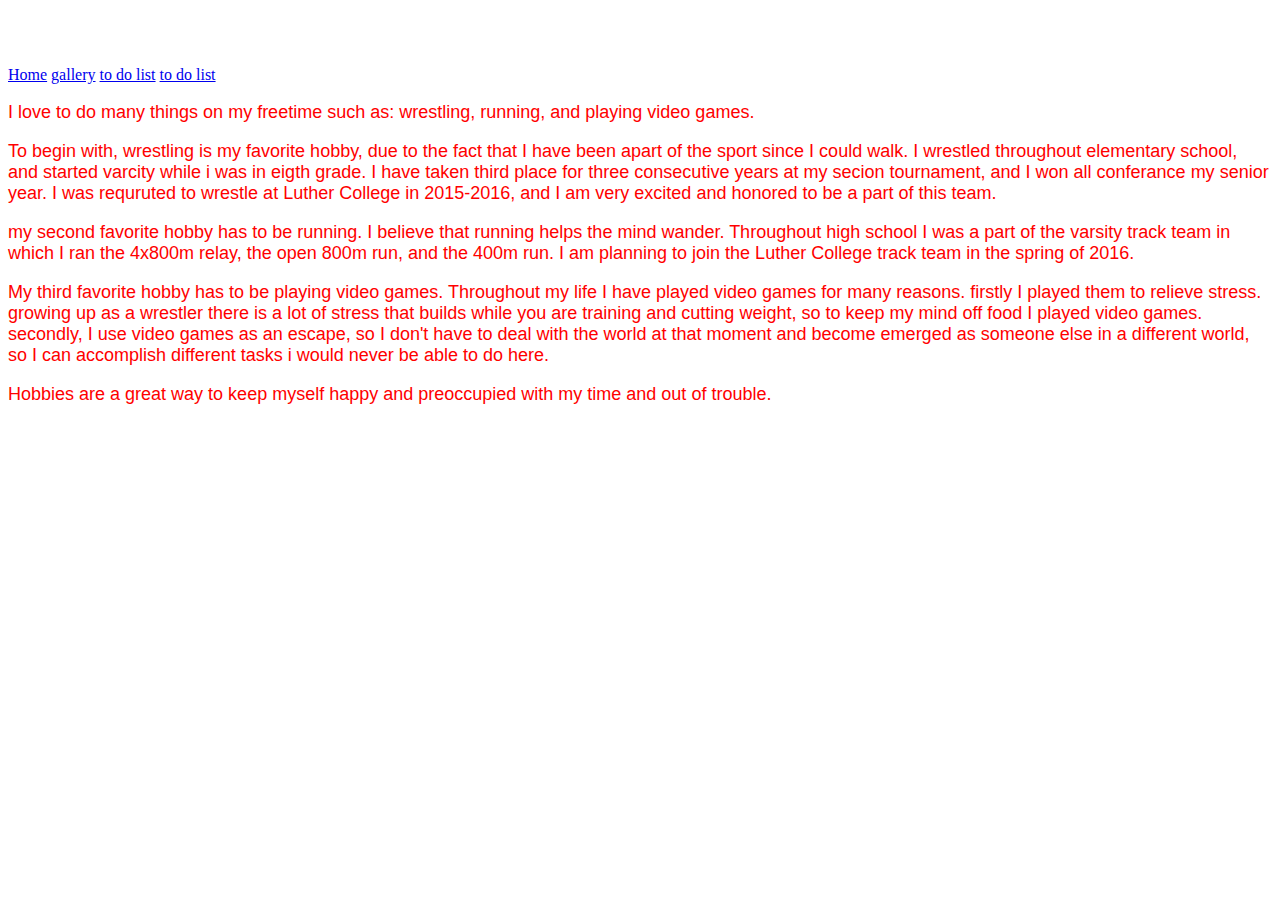
<file: hobby.html>
<html>
  
  <style>
        body{
            background-image: url("https://s-media-cache-ak0.pinimg.com/736x/86/ff/ec/86ffec49d3959f9e83ed5fa6f03faf54.jpg");
        }
        h1{
            color:white;
        }
        p{
          color:red;
          font-size:18;
          font-family:Arial;
 </style>
  
<head>
  <h1>Hobbies</h1>
</head>

<nav>
    <a href=index.html>Home</a>
    <a href=gallery.html>gallery</a>
    <a href= todo.html> to do list</a>
    <a href= todo2.html> to do list</a>

</nav>

<body>
    
    <p>I love to do many things on my freetime such as: wrestling, running, and playing video games.</p>
    <p>To begin with, wrestling is my favorite hobby, due to the fact that I have been apart of the sport since I could walk. I wrestled throughout elementary school, and started varcity while i was in eigth grade. I have taken third place for three consecutive years at my secion tournament, and I won all conferance my senior year. I was requruted to wrestle at Luther College in 2015-2016, and I am very excited and honored to be a part of this team.</p>
    <p>my second favorite hobby has to be running. I believe that running helps the mind wander. Throughout high school I was a part of the varsity track team in which I ran the 4x800m relay, the open 800m run, and the 400m run. I am planning to join the Luther College track team in the spring of 2016. </p>
    <p>My third favorite hobby has to be playing video games. Throughout my life I have played video games for many reasons. firstly I played them to relieve stress. growing up as a wrestler there is a lot of stress that builds while you are training and cutting weight, so to keep my mind off food I played video games. secondly, I use video games as an escape, so I don't have to deal with the world at that moment and become emerged as someone else in a different world, so I can accomplish different tasks i would never be able to do here.</p>
    <p>Hobbies are a great way to keep myself happy and preoccupied with my time and out of trouble.</p>
  
</body>

<aside></aside>

<footer></footer>

</html>
</file>
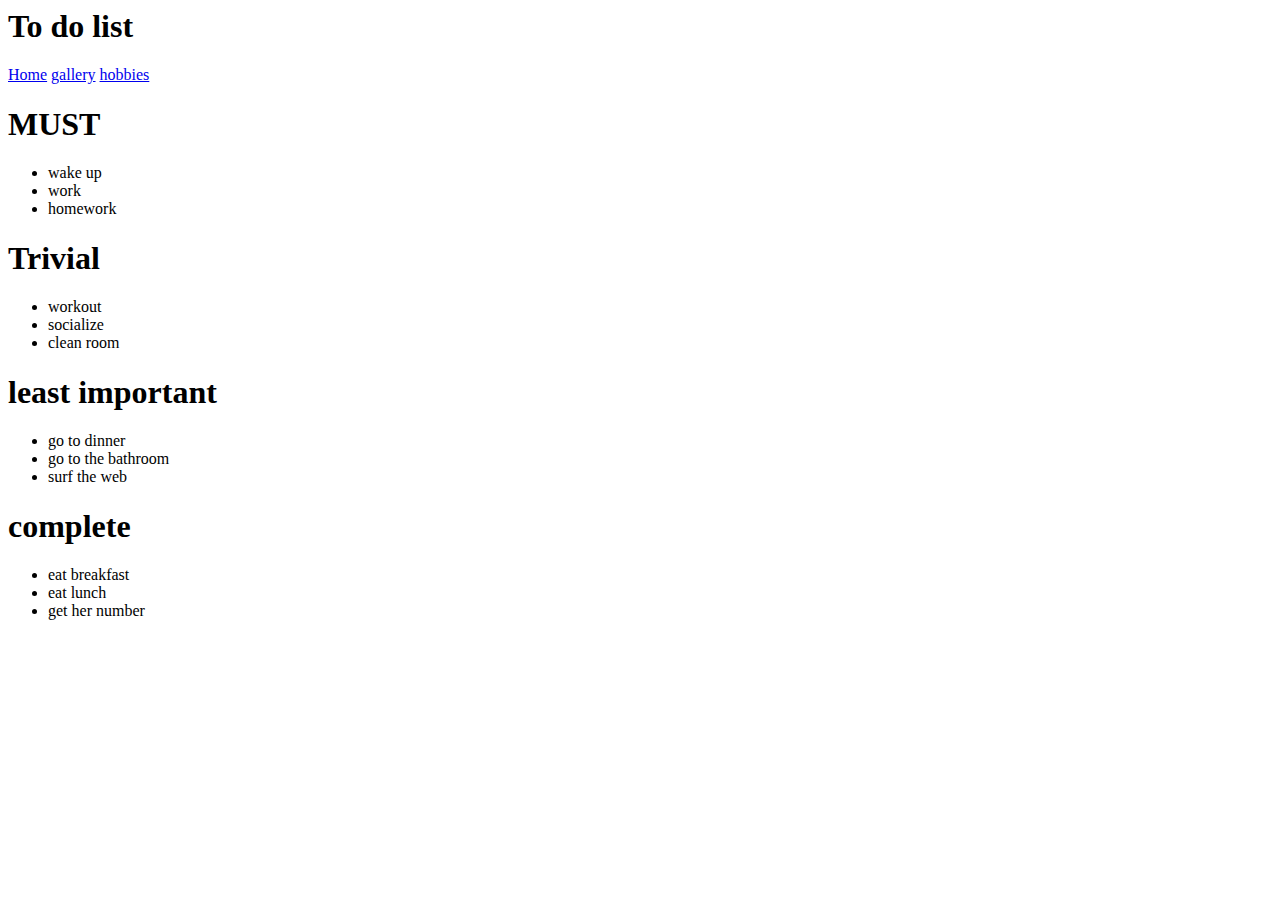
<file: todo2.html>
<html>

<head>
  <title>to do list</title>
  <link rel="stylesheet" href="todo.css"  type="type/css">
  <h1>To do list</h1>
</head>
<nav>
    <a href=index.html>Home</a>
    <a href=gallery.html>gallery</a>
    <a href=hobby.html>hobbies</a>
</nav>
<body>
  <section class="must">
    <h1>MUST</h1>
    <ul>
    <li>wake up</li>
        <li>work</li>
    <li>homework</li>

  </ul>
  
  </section>
  
  <section class=trivial>
    <h1>Trivial</h1>
    <ul>
          <li>workout</li>
      <li>socialize</li>
      <li>clean room</li>

  </ul>

  </section>
  
  <section class="notimportant">
    <h1>least important</h1>
    <ul>
          <li>go to dinner</li>
      <li>go to the bathroom</li>
      <li>surf the web</li>

  </ul>
  
  </section>
  
  <section class="done"></section>
  <h1>complete</h1>
  <ul>   
  <li>eat breakfast</li>
      <li>eat lunch</li>
      <li>get her number</li>
</ul>
</body>
<aside></aside>
<footer></footer>
</html>
</file>
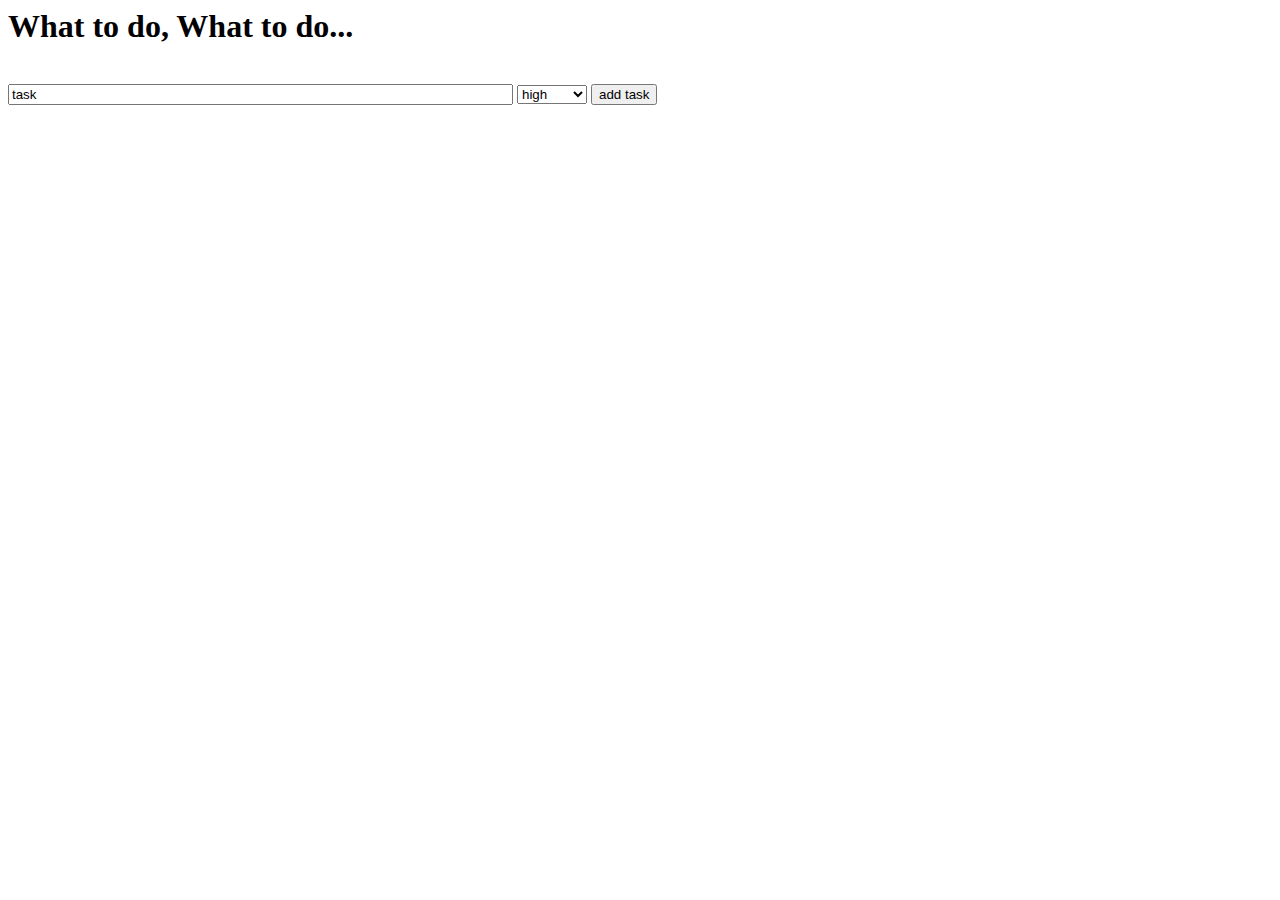
<file: todoapp.html>
<html>
<head>

</head>

    <title>to do app!</title>

<body> 

<h1>What to do, What to do...</h1>

<main>
  <ul id= "#tasklist">  
</main>
<aside>
<br>
  <input id="#taskbox" type="text" value="task" size="60"/>
<select id="priority">

<option>high</option>
<option>medium</option>
<option>low</option>
</select>

<button onclick="addTask()">add task</button>
</aside>
</body>    

</html>
</file>
<file: todo.css>
body{
            background-color: #ACFFD6;
}
      .must {
         background-color: red;
         color:white;
      }
      .trivial {
         background-color: orange;
         color:brown;
      }
      .notimportant{
        background-color: gray;
        color:black;
      }
      .done{
        text-decoration: line-through;
        color:cyan;
        background-color:gray;
      }
        h1{
            color:#522900;
        }
        p{
          color:#522900;
          font-size:18;
          font-family:Arial;
}
</file>
